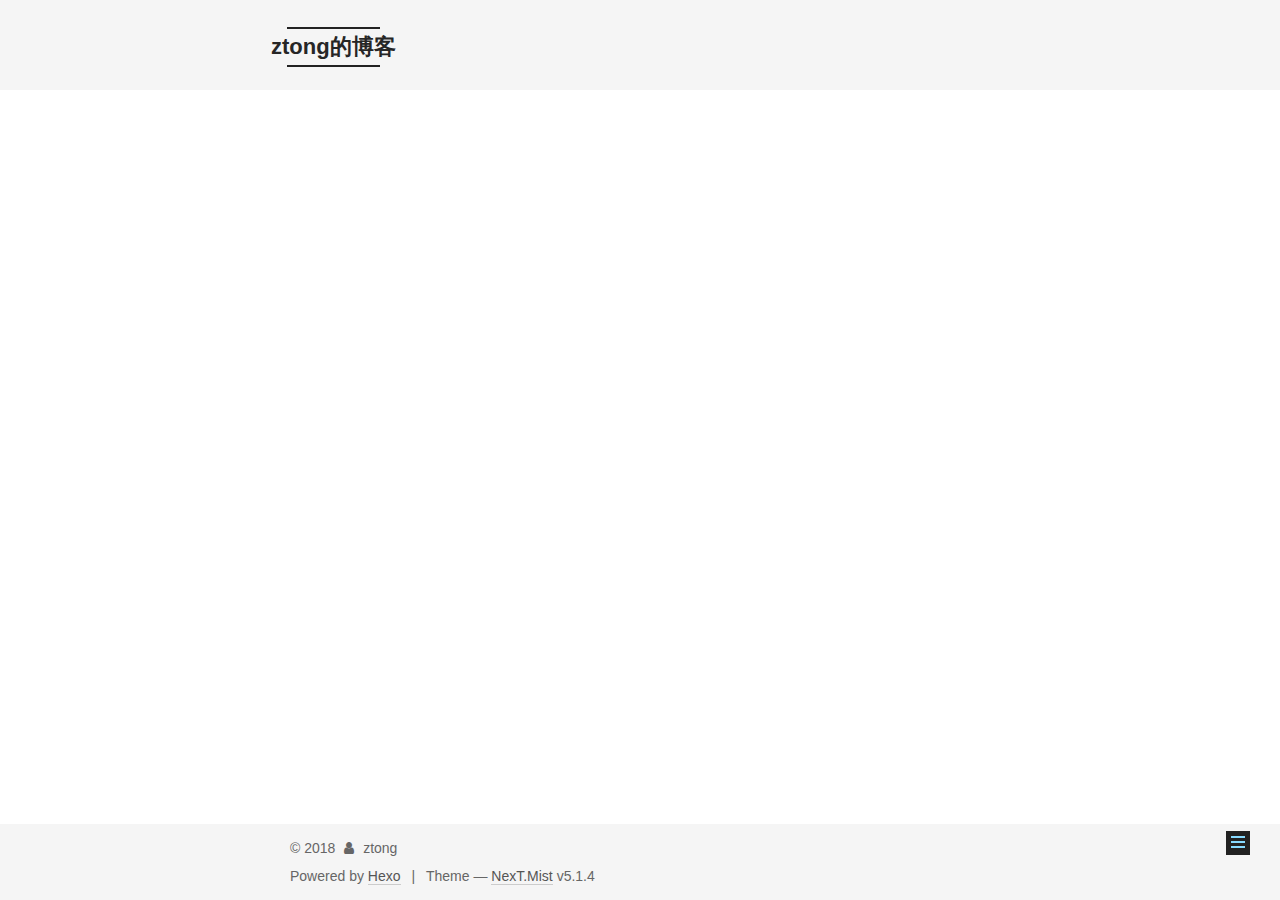
<file: 2018/12/04/CSS 的一些小技巧/index.html>
<!DOCTYPE html>



  


<html class="theme-next mist use-motion" lang="">
<head><meta name="generator" content="Hexo 3.8.0">
  <meta charset="UTF-8">
<meta http-equiv="X-UA-Compatible" content="IE=edge">
<meta name="viewport" content="width=device-width, initial-scale=1, maximum-scale=1">
<meta name="theme-color" content="#222">









<meta http-equiv="Cache-Control" content="no-transform">
<meta http-equiv="Cache-Control" content="no-siteapp">
















  
  
  <link href="/lib/fancybox/source/jquery.fancybox.css?v=2.1.5" rel="stylesheet" type="text/css">







<link href="/lib/font-awesome/css/font-awesome.min.css?v=4.6.2" rel="stylesheet" type="text/css">

<link href="/css/main.css?v=5.1.4" rel="stylesheet" type="text/css">


  <link rel="apple-touch-icon" sizes="180x180" href="/images/apple-touch-icon-next.png?v=5.1.4">


  <link rel="icon" type="image/png" sizes="32x32" href="/images/favicon-32x32-next.png?v=5.1.4">


  <link rel="icon" type="image/png" sizes="16x16" href="/images/favicon-16x16-next.png?v=5.1.4">


  <link rel="mask-icon" href="/images/logo.svg?v=5.1.4" color="#222">





  <meta name="keywords" content="Hexo, NexT">










<meta name="description" content="CSS 的一些小技巧">
<meta property="og:type" content="article">
<meta property="og:title" content="CSS 的一些小技巧">
<meta property="og:url" content="http://yoursite.com/2018/12/04/CSS 的一些小技巧/index.html">
<meta property="og:site_name" content="ztong的博客">
<meta property="og:description" content="CSS 的一些小技巧">
<meta property="og:locale" content="default">
<meta property="og:updated_time" content="2018-12-13T06:46:04.682Z">
<meta name="twitter:card" content="summary">
<meta name="twitter:title" content="CSS 的一些小技巧">
<meta name="twitter:description" content="CSS 的一些小技巧">



<script type="text/javascript" id="hexo.configurations">
  var NexT = window.NexT || {};
  var CONFIG = {
    root: '/',
    scheme: 'Mist',
    version: '5.1.4',
    sidebar: {"position":"left","display":"post","offset":12,"b2t":false,"scrollpercent":false,"onmobile":false},
    fancybox: true,
    tabs: true,
    motion: {"enable":true,"async":false,"transition":{"post_block":"fadeIn","post_header":"slideDownIn","post_body":"slideDownIn","coll_header":"slideLeftIn","sidebar":"slideUpIn"}},
    duoshuo: {
      userId: '0',
      author: 'Author'
    },
    algolia: {
      applicationID: '',
      apiKey: '',
      indexName: '',
      hits: {"per_page":10},
      labels: {"input_placeholder":"Search for Posts","hits_empty":"We didn't find any results for the search: ${query}","hits_stats":"${hits} results found in ${time} ms"}
    }
  };
</script>



  <link rel="canonical" href="http://yoursite.com/2018/12/04/CSS 的一些小技巧/">





  <title>CSS 的一些小技巧 | ztong的博客</title>
  








</head>

<body itemscope="" itemtype="http://schema.org/WebPage" lang="default">

  
  
    
  

  <div class="container sidebar-position-left page-post-detail">
    <div class="headband"></div>

    <header id="header" class="header" itemscope="" itemtype="http://schema.org/WPHeader">
      <div class="header-inner"><div class="site-brand-wrapper">
  <div class="site-meta ">
    

    <div class="custom-logo-site-title">
      <a href="/" class="brand" rel="start">
        <span class="logo-line-before"><i></i></span>
        <span class="site-title">ztong的博客</span>
        <span class="logo-line-after"><i></i></span>
      </a>
    </div>
      
        <p class="site-subtitle">持续更新中...</p>
      
  </div>

  <div class="site-nav-toggle">
    <button>
      <span class="btn-bar"></span>
      <span class="btn-bar"></span>
      <span class="btn-bar"></span>
    </button>
  </div>
</div>

<nav class="site-nav">
  

  
    <ul id="menu" class="menu">
      
        
        <li class="menu-item menu-item-home">
          <a href="/" rel="section">
            
              <i class="menu-item-icon fa fa-fw fa-home"></i> <br>
            
            Home
          </a>
        </li>
      
        
        <li class="menu-item menu-item-archives">
          <a href="/archives/" rel="section">
            
              <i class="menu-item-icon fa fa-fw fa-archive"></i> <br>
            
            Archives
          </a>
        </li>
      

      
    </ul>
  

  
</nav>



 </div>
    </header>

    <main id="main" class="main">
      <div class="main-inner">
        <div class="content-wrap">
          <div id="content" class="content">
            

  <div id="posts" class="posts-expand">
    

  

  
  
  

  <article class="post post-type-normal" itemscope="" itemtype="http://schema.org/Article">
  
  
  
  <div class="post-block">
    <link itemprop="mainEntityOfPage" href="http://yoursite.com/2018/12/04/CSS 的一些小技巧/">

    <span hidden itemprop="author" itemscope="" itemtype="http://schema.org/Person">
      <meta itemprop="name" content="ztong">
      <meta itemprop="description" content="">
      <meta itemprop="image" content="/images/avatar.gif">
    </span>

    <span hidden itemprop="publisher" itemscope="" itemtype="http://schema.org/Organization">
      <meta itemprop="name" content="ztong的博客">
    </span>

    
      <header class="post-header">

        
        
          <h1 class="post-title" itemprop="name headline">CSS 的一些小技巧</h1>
        

        <div class="post-meta">
          <span class="post-time">
            
              <span class="post-meta-item-icon">
                <i class="fa fa-calendar-o"></i>
              </span>
              
                <span class="post-meta-item-text">Posted on</span>
              
              <time title="Post created" itemprop="dateCreated datePublished" datetime="2018-12-04T18:00:06+08:00">
                2018-12-04
              </time>
            

            

            
          </span>

          

          
            
          

          
          

          

          

          

        </div>
      </header>
    

    
    
    
    <div class="post-body" itemprop="articleBody">

      
      

      
        <h3 id="CSS-的一些小技巧"><a href="#CSS-的一些小技巧" class="headerlink" title="CSS 的一些小技巧"></a>CSS 的一些小技巧</h3>
      
    </div>
    
    
    

    

    

    

    <footer class="post-footer">
      

      
      
      

      
        <div class="post-nav">
          <div class="post-nav-next post-nav-item">
            
              <a href="/2018/12/04/hello-world/" rel="next" title="Hello World">
                <i class="fa fa-chevron-left"></i> Hello World
              </a>
            
          </div>

          <span class="post-nav-divider"></span>

          <div class="post-nav-prev post-nav-item">
            
              <a href="/2018/12/13/js的一些常见特效/" rel="prev" title="js的一些常见特效">
                js的一些常见特效 <i class="fa fa-chevron-right"></i>
              </a>
            
          </div>
        </div>
      

      
      
    </footer>
  </div>
  
  
  
  </article>



    <div class="post-spread">
      
    </div>
  </div>


          </div>
          


          

  



        </div>
        
          
  
  <div class="sidebar-toggle">
    <div class="sidebar-toggle-line-wrap">
      <span class="sidebar-toggle-line sidebar-toggle-line-first"></span>
      <span class="sidebar-toggle-line sidebar-toggle-line-middle"></span>
      <span class="sidebar-toggle-line sidebar-toggle-line-last"></span>
    </div>
  </div>

  <aside id="sidebar" class="sidebar">
    
    <div class="sidebar-inner">

      

      
        <ul class="sidebar-nav motion-element">
          <li class="sidebar-nav-toc sidebar-nav-active" data-target="post-toc-wrap">
            Table of Contents
          </li>
          <li class="sidebar-nav-overview" data-target="site-overview-wrap">
            Overview
          </li>
        </ul>
      

      <section class="site-overview-wrap sidebar-panel">
        <div class="site-overview">
          <div class="site-author motion-element" itemprop="author" itemscope="" itemtype="http://schema.org/Person">
            
              <p class="site-author-name" itemprop="name">ztong</p>
              <p class="site-description motion-element" itemprop="description">我的博客</p>
          </div>

          <nav class="site-state motion-element">

            
              <div class="site-state-item site-state-posts">
              
                <a href="/archives/">
              
                  <span class="site-state-item-count">4</span>
                  <span class="site-state-item-name">posts</span>
                </a>
              </div>
            

            

            

          </nav>

          

          

          
          

          
          

          

        </div>
      </section>

      
      <!--noindex-->
        <section class="post-toc-wrap motion-element sidebar-panel sidebar-panel-active">
          <div class="post-toc">

            
              
            

            
              <div class="post-toc-content"><ol class="nav"><li class="nav-item nav-level-3"><a class="nav-link" href="#CSS-的一些小技巧"><span class="nav-number">1.</span> <span class="nav-text">CSS 的一些小技巧</span></a></li></ol></div>
            

          </div>
        </section>
      <!--/noindex-->
      

      

    </div>
  </aside>


        
      </div>
    </main>

    <footer id="footer" class="footer">
      <div class="footer-inner">
        <div class="copyright">&copy; <span itemprop="copyrightYear">2018</span>
  <span class="with-love">
    <i class="fa fa-user"></i>
  </span>
  <span class="author" itemprop="copyrightHolder">ztong</span>

  
</div>


  <div class="powered-by">Powered by <a class="theme-link" target="_blank" href="https://hexo.io">Hexo</a></div>



  <span class="post-meta-divider">|</span>



  <div class="theme-info">Theme &mdash; <a class="theme-link" target="_blank" href="https://github.com/iissnan/hexo-theme-next">NexT.Mist</a> v5.1.4</div>




        







        
      </div>
    </footer>

    
      <div class="back-to-top">
        <i class="fa fa-arrow-up"></i>
        
      </div>
    

    

  </div>

  

<script type="text/javascript">
  if (Object.prototype.toString.call(window.Promise) !== '[object Function]') {
    window.Promise = null;
  }
</script>









  












  
  
    <script type="text/javascript" src="/lib/jquery/index.js?v=2.1.3"></script>
  

  
  
    <script type="text/javascript" src="/lib/fastclick/lib/fastclick.min.js?v=1.0.6"></script>
  

  
  
    <script type="text/javascript" src="/lib/jquery_lazyload/jquery.lazyload.js?v=1.9.7"></script>
  

  
  
    <script type="text/javascript" src="/lib/velocity/velocity.min.js?v=1.2.1"></script>
  

  
  
    <script type="text/javascript" src="/lib/velocity/velocity.ui.min.js?v=1.2.1"></script>
  

  
  
    <script type="text/javascript" src="/lib/fancybox/source/jquery.fancybox.pack.js?v=2.1.5"></script>
  


  


  <script type="text/javascript" src="/js/src/utils.js?v=5.1.4"></script>

  <script type="text/javascript" src="/js/src/motion.js?v=5.1.4"></script>



  
  

  
  <script type="text/javascript" src="/js/src/scrollspy.js?v=5.1.4"></script>
<script type="text/javascript" src="/js/src/post-details.js?v=5.1.4"></script>



  


  <script type="text/javascript" src="/js/src/bootstrap.js?v=5.1.4"></script>



  


  




	





  





  












  





  

  

  

  
  

  

  

  

</body>
</html>
</file>
<file: css/main.css>
/* normalize.css v3.0.2 | MIT License | git.io/normalize */
html {
  font-family: sans-serif; /* 1 */
  -ms-text-size-adjust: 100%; /* 2 */
  -webkit-text-size-adjust: 100%; /* 2 */
}
body {
  margin: 0;
}
article,
aside,
details,
figcaption,
figure,
footer,
header,
hgroup,
main,
menu,
nav,
section,
summary {
  display: block;
}
audio,
canvas,
progress,
video {
  display: inline-block; /* 1 */
  vertical-align: baseline; /* 2 */
}
audio:not([controls]) {
  display: none;
  height: 0;
}
[hidden],
template {
  display: none;
}
a {
  background-color: transparent;
}
a:active,
a:hover {
  outline: 0;
}
abbr[title] {
  border-bottom: 1px dotted;
}
b,
strong {
  font-weight: bold;
}
dfn {
  font-style: italic;
}
h1 {
  font-size: 2em;
  margin: 0.67em 0;
}
mark {
  background: #ff0;
  color: #000;
}
small {
  font-size: 80%;
}
sub,
sup {
  font-size: 75%;
  line-height: 0;
  position: relative;
  vertical-align: baseline;
}
sup {
  top: -0.5em;
}
sub {
  bottom: -0.25em;
}
img {
  border: 0;
}
svg:not(:root) {
  overflow: hidden;
}
figure {
  margin: 1em 40px;
}
hr {
  -moz-box-sizing: content-box;
  box-sizing: content-box;
  height: 0;
}
pre {
  overflow: auto;
}
code,
kbd,
pre,
samp {
  font-family: monospace, monospace;
  font-size: 1em;
}
button,
input,
optgroup,
select,
textarea {
  color: inherit; /* 1 */
  font: inherit; /* 2 */
  margin: 0; /* 3 */
}
button {
  overflow: visible;
}
button,
select {
  text-transform: none;
}
button,
html input[type="button"],
input[type="reset"],
input[type="submit"] {
  -webkit-appearance: button; /* 2 */
  cursor: pointer; /* 3 */
}
button[disabled],
html input[disabled] {
  cursor: default;
}
button::-moz-focus-inner,
input::-moz-focus-inner {
  border: 0;
  padding: 0;
}
input {
  line-height: normal;
}
input[type="checkbox"],
input[type="radio"] {
  box-sizing: border-box; /* 1 */
  padding: 0; /* 2 */
}
input[type="number"]::-webkit-inner-spin-button,
input[type="number"]::-webkit-outer-spin-button {
  height: auto;
}
input[type="search"] {
  -webkit-appearance: textfield; /* 1 */
  -moz-box-sizing: content-box;
  -webkit-box-sizing: content-box; /* 2 */
  box-sizing: content-box;
}
input[type="search"]::-webkit-search-cancel-button,
input[type="search"]::-webkit-search-decoration {
  -webkit-appearance: none;
}
fieldset {
  border: 1px solid #c0c0c0;
  margin: 0 2px;
  padding: 0.35em 0.625em 0.75em;
}
legend {
  border: 0; /* 1 */
  padding: 0; /* 2 */
}
textarea {
  overflow: auto;
}
optgroup {
  font-weight: bold;
}
table {
  border-collapse: collapse;
  border-spacing: 0;
}
td,
th {
  padding: 0;
}
::selection {
  background: #262a30;
  color: #fff;
}
body {
  position: relative;
  font-family: 'Lato', "PingFang SC", "Microsoft YaHei", sans-serif;
  font-size: 14px;
  line-height: 2;
  color: #555;
  background: #fff;
}
@media (max-width: 767px) {
  body {
    padding-right: 0 !important;
  }
}
@media (min-width: 768px) and (max-width: 991px) {
  body {
    padding-right: 0 !important;
  }
}
@media (min-width: 1600px) {
  body {
    font-size: 16px;
  }
}
h1,
h2,
h3,
h4,
h5,
h6 {
  margin: 0;
  padding: 0;
  font-weight: bold;
  line-height: 1.5;
  font-family: 'Lato', "PingFang SC", "Microsoft YaHei", sans-serif;
}
h2,
h3,
h4,
h5,
h6 {
  margin: 20px 0 15px;
}
h1 {
  font-size: 24px;
}
@media (max-width: 767px) {
  h1 {
    font-size: 20px;
  }
}
h2 {
  font-size: 22px;
}
@media (max-width: 767px) {
  h2 {
    font-size: 18px;
  }
}
h3 {
  font-size: 20px;
}
@media (max-width: 767px) {
  h3 {
    font-size: 16px;
  }
}
h4 {
  font-size: 18px;
}
@media (max-width: 767px) {
  h4 {
    font-size: 14px;
  }
}
h5 {
  font-size: 16px;
}
@media (max-width: 767px) {
  h5 {
    font-size: 12px;
  }
}
h6 {
  font-size: 14px;
}
@media (max-width: 767px) {
  h6 {
    font-size: 10px;
  }
}
p {
  margin: 0 0 20px 0;
}
a {
  color: #555;
  text-decoration: none;
  outline: none;
  border-bottom: 1px solid #999;
  word-wrap: break-word;
}
a:hover {
  color: #222;
  border-bottom-color: #222;
}
blockquote {
  margin: 0;
  padding: 0;
}
img {
  display: block;
  margin: auto;
  max-width: 100%;
  height: auto;
}
hr {
  margin: 40px 0;
  height: 3px;
  border: none;
  background-color: #ddd;
  background-image: repeating-linear-gradient(-45deg, #fff, #fff 4px, transparent 4px, transparent 8px);
}
blockquote {
  padding: 0 15px;
  color: #666;
  border-left: 4px solid #ddd;
}
blockquote cite::before {
  content: "-";
  padding: 0 5px;
}
dt {
  font-weight: 700;
}
dd {
  margin: 0;
  padding: 0;
}
kbd {
  border: 1px solid #ccc;
  border-radius: 0.2em;
  box-shadow: 0.1em 0.1em 0.2em rgba(0,0,0,0.1);
  background-color: #f9f9f9;
  font-family: inherit;
  background-image: -webkit-linear-gradient(top, #eee, #fff, #eee);
  padding: 0.1em 0.3em;
  white-space: nowrap;
}
.text-left {
  text-align: left;
}
.text-center {
  text-align: center;
}
.text-right {
  text-align: right;
}
.text-justify {
  text-align: justify;
}
.text-nowrap {
  white-space: nowrap;
}
.text-lowercase {
  text-transform: lowercase;
}
.text-uppercase {
  text-transform: uppercase;
}
.text-capitalize {
  text-transform: capitalize;
}
.center-block {
  display: block;
  margin-left: auto;
  margin-right: auto;
}
.clearfix:before,
.clearfix:after {
  content: " ";
  display: table;
}
.clearfix:after {
  clear: both;
}
.pullquote {
  width: 45%;
}
.pullquote.left {
  float: left;
  margin-left: 5px;
  margin-right: 10px;
}
.pullquote.right {
  float: right;
  margin-left: 10px;
  margin-right: 5px;
}
.affix.affix.affix {
  position: fixed;
}
.translation {
  margin-top: -20px;
  font-size: 14px;
  color: #999;
}
.scrollbar-measure {
  width: 100px;
  height: 100px;
  overflow: scroll;
  position: absolute;
  top: -9999px;
}
.use-motion .motion-element {
  opacity: 0;
}
table {
  margin: 20px 0;
  width: 100%;
  border-collapse: collapse;
  border-spacing: 0;
  border: 1px solid #ddd;
  font-size: 14px;
  table-layout: fixed;
  word-wrap: break-all;
}
table>tbody>tr:nth-of-type(odd) {
  background-color: #f9f9f9;
}
table>tbody>tr:hover {
  background-color: #f5f5f5;
}
caption,
th,
td {
  padding: 8px;
  text-align: left;
  vertical-align: middle;
  font-weight: normal;
}
th,
td {
  border-bottom: 3px solid #ddd;
  border-right: 1px solid #eee;
}
th {
  padding-bottom: 10px;
  font-weight: 700;
}
td {
  border-bottom-width: 1px;
}
html,
body {
  height: 100%;
}
.container {
  position: relative;
  min-height: 100%;
}
.header-inner {
  margin: 0 auto;
  padding: 100px 0 70px;
  width: 700px;
}
@media (min-width: 1600px) {
  .container .header-inner {
    width: 900px;
  }
}
.main {
  padding-bottom: 150px;
}
.main-inner {
  margin: 0 auto;
  width: 700px;
}
@media (min-width: 1600px) {
  .container .main-inner {
    width: 900px;
  }
}
.footer {
  position: absolute;
  left: 0;
  bottom: 0;
  width: 100%;
  min-height: 50px;
}
.footer-inner {
  box-sizing: border-box;
  margin: 20px auto;
  width: 700px;
}
@media (min-width: 1600px) {
  .container .footer-inner {
    width: 900px;
  }
}
pre,
.highlight {
  overflow: auto;
  margin: 20px 0;
  padding: 0;
  font-size: 13px;
  color: #4d4d4c;
  background: #f7f7f7;
  line-height: 1.6;
}
pre,
code {
  font-family: consolas, Menlo, "PingFang SC", "Microsoft YaHei", monospace;
}
code {
  padding: 2px 4px;
  word-wrap: break-word;
  color: #555;
  background: #eee;
  border-radius: 3px;
  font-size: 13px;
}
pre {
  padding: 10px;
}
pre code {
  padding: 0;
  color: #4d4d4c;
  background: none;
  text-shadow: none;
}
.highlight {
  border-radius: 1px;
}
.highlight pre {
  border: none;
  margin: 0;
  padding: 10px 0;
}
.highlight table {
  margin: 0;
  width: auto;
  border: none;
}
.highlight td {
  border: none;
  padding: 0;
}
.highlight figcaption {
  font-size: 1em;
  color: #4d4d4c;
  line-height: 1em;
  margin-bottom: 1em;
}
.highlight figcaption:before,
.highlight figcaption:after {
  content: " ";
  display: table;
}
.highlight figcaption:after {
  clear: both;
}
.highlight figcaption a {
  float: right;
  color: #4d4d4c;
}
.highlight figcaption a:hover {
  border-bottom-color: #4d4d4c;
}
.highlight .gutter pre {
  padding-left: 10px;
  padding-right: 10px;
  color: #869194;
  text-align: right;
  background-color: #eff2f3;
}
.highlight .code pre {
  width: 100%;
  padding-left: 10px;
  padding-right: 10px;
  background-color: #f7f7f7;
}
.highlight .line {
  height: 20px;
}
.gutter {
  -webkit-user-select: none;
  -moz-user-select: none;
  -ms-user-select: none;
  user-select: none;
}
.gist table {
  width: auto;
}
.gist table td {
  border: none;
}
pre .deletion {
  background: #fdd;
}
pre .addition {
  background: #dfd;
}
pre .meta {
  color: #8959a8;
}
pre .comment {
  color: #8e908c;
}
pre .variable,
pre .attribute,
pre .tag,
pre .regexp,
pre .ruby .constant,
pre .xml .tag .title,
pre .xml .pi,
pre .xml .doctype,
pre .html .doctype,
pre .css .id,
pre .css .class,
pre .css .pseudo {
  color: #c82829;
}
pre .number,
pre .preprocessor,
pre .built_in,
pre .literal,
pre .params,
pre .constant,
pre .command {
  color: #f5871f;
}
pre .ruby .class .title,
pre .css .rules .attribute,
pre .string,
pre .value,
pre .inheritance,
pre .header,
pre .ruby .symbol,
pre .xml .cdata,
pre .special,
pre .number,
pre .formula {
  color: #718c00;
}
pre .title,
pre .css .hexcolor {
  color: #3e999f;
}
pre .function,
pre .python .decorator,
pre .python .title,
pre .ruby .function .title,
pre .ruby .title .keyword,
pre .perl .sub,
pre .javascript .title,
pre .coffeescript .title {
  color: #4271ae;
}
pre .keyword,
pre .javascript .function {
  color: #8959a8;
}
.full-image.full-image.full-image.full-image {
  border: none;
  max-width: 100%;
  width: auto;
  margin: 20px auto 25px;
}
@media (min-width: 992px) {
  .full-image.full-image.full-image.full-image {
    max-width: none;
    width: 110%;
    margin: 25px -5%;
  }
}
.blockquote-center,
.page-home .post-type-quote blockquote,
.page-post-detail .post-type-quote blockquote {
  position: relative;
  margin: 40px 0;
  padding: 0;
  border-left: none;
  text-align: center;
}
.blockquote-center::before,
.page-home .post-type-quote blockquote::before,
.page-post-detail .post-type-quote blockquote::before,
.blockquote-center::after,
.page-home .post-type-quote blockquote::after,
.page-post-detail .post-type-quote blockquote::after {
  position: absolute;
  content: ' ';
  display: block;
  width: 100%;
  height: 24px;
  opacity: 0.2;
  background-repeat: no-repeat;
  background-position: 0 -6px;
  background-size: 22px 22px;
}
.blockquote-center::before,
.page-home .post-type-quote blockquote::before,
.page-post-detail .post-type-quote blockquote::before {
  top: -20px;
  background-image: url("../images/quote-l.svg");
  border-top: 1px solid #ccc;
}
.blockquote-center::after,
.page-home .post-type-quote blockquote::after,
.page-post-detail .post-type-quote blockquote::after {
  bottom: -20px;
  background-image: url("../images/quote-r.svg");
  border-bottom: 1px solid #ccc;
  background-position: 100% 8px;
}
.blockquote-center p,
.page-home .post-type-quote blockquote p,
.page-post-detail .post-type-quote blockquote p,
.blockquote-center div,
.page-home .post-type-quote blockquote div,
.page-post-detail .post-type-quote blockquote div {
  text-align: center;
}
.post .post-body .group-picture img {
  box-sizing: border-box;
  padding: 0 3px;
  border: none;
}
.post .group-picture-row {
  overflow: hidden;
  margin-top: 6px;
}
.post .group-picture-row:first-child {
  margin-top: 0;
}
.post .group-picture-column {
  float: left;
}
.page-post-detail .post-body .group-picture-column {
  float: none;
  margin-top: 10px;
  width: auto !important;
}
.page-post-detail .post-body .group-picture-column img {
  margin: 0 auto;
}
.page-archive .group-picture-container {
  overflow: hidden;
}
.page-archive .group-picture-row {
  float: left;
}
.page-archive .group-picture-row:first-child {
  margin-top: 6px;
}
.page-archive .group-picture-column {
  max-width: 150px;
  max-height: 150px;
}
.post-body .note {
  position: relative;
  padding: 15px;
  margin-bottom: 20px;
  border: 1px solid #eee;
  border-left-width: 5px;
  border-radius: 3px;
}
.post-body .note h2,
.post-body .note h3,
.post-body .note h4,
.post-body .note h5,
.post-body .note h6 {
  margin-top: 0;
  margin-bottom: 0;
  border-bottom: initial;
  padding-top: 0 !important;
}
.post-body .note p:first-child,
.post-body .note ul:first-child,
.post-body .note ol:first-child,
.post-body .note table:first-child,
.post-body .note pre:first-child,
.post-body .note blockquote:first-child {
  margin-top: 0;
}
.post-body .note p:last-child,
.post-body .note ul:last-child,
.post-body .note ol:last-child,
.post-body .note table:last-child,
.post-body .note pre:last-child,
.post-body .note blockquote:last-child {
  margin-bottom: 0;
}
.post-body .note.default {
  border-left-color: #777;
}
.post-body .note.default h2,
.post-body .note.default h3,
.post-body .note.default h4,
.post-body .note.default h5,
.post-body .note.default h6 {
  color: #777;
}
.post-body .note.primary {
  border-left-color: #6f42c1;
}
.post-body .note.primary h2,
.post-body .note.primary h3,
.post-body .note.primary h4,
.post-body .note.primary h5,
.post-body .note.primary h6 {
  color: #6f42c1;
}
.post-body .note.info {
  border-left-color: #428bca;
}
.post-body .note.info h2,
.post-body .note.info h3,
.post-body .note.info h4,
.post-body .note.info h5,
.post-body .note.info h6 {
  color: #428bca;
}
.post-body .note.success {
  border-left-color: #5cb85c;
}
.post-body .note.success h2,
.post-body .note.success h3,
.post-body .note.success h4,
.post-body .note.success h5,
.post-body .note.success h6 {
  color: #5cb85c;
}
.post-body .note.warning {
  border-left-color: #f0ad4e;
}
.post-body .note.warning h2,
.post-body .note.warning h3,
.post-body .note.warning h4,
.post-body .note.warning h5,
.post-body .note.warning h6 {
  color: #f0ad4e;
}
.post-body .note.danger {
  border-left-color: #d9534f;
}
.post-body .note.danger h2,
.post-body .note.danger h3,
.post-body .note.danger h4,
.post-body .note.danger h5,
.post-body .note.danger h6 {
  color: #d9534f;
}
.post-body .label {
  display: inline;
  padding: 0 2px;
  white-space: nowrap;
}
.post-body .label.default {
  background-color: #f0f0f0;
}
.post-body .label.primary {
  background-color: #efe6f7;
}
.post-body .label.info {
  background-color: #e5f2f8;
}
.post-body .label.success {
  background-color: #e7f4e9;
}
.post-body .label.warning {
  background-color: #fcf6e1;
}
.post-body .label.danger {
  background-color: #fae8eb;
}
.post-body .tabs {
  position: relative;
  display: block;
  margin-bottom: 20px;
  padding-top: 10px;
}
.post-body .tabs ul.nav-tabs {
  margin: 0;
  padding: 0;
  display: flex;
  margin-bottom: -1px;
}
@media (max-width: 413px) {
  .post-body .tabs ul.nav-tabs {
    display: block;
    margin-bottom: 5px;
  }
}
.post-body .tabs ul.nav-tabs li.tab {
  list-style-type: none !important;
  margin: 0 0.25em 0 0;
  border-top: 3px solid transparent;
  border-left: 1px solid transparent;
  border-right: 1px solid transparent;
}
@media (max-width: 413px) {
  .post-body .tabs ul.nav-tabs li.tab {
    margin: initial;
    border-top: 1px solid transparent;
    border-left: 3px solid transparent;
    border-right: 1px solid transparent;
    border-bottom: 1px solid transparent;
  }
}
.post-body .tabs ul.nav-tabs li.tab a {
  outline: 0;
  border-bottom: initial;
  display: block;
  line-height: 1.8em;
  padding: 0.25em 0.75em;
  transition-duration: 0.2s;
  transition-timing-function: ease-out;
  transition-delay: 0s;
}
.post-body .tabs ul.nav-tabs li.tab a i {
  width: 1.285714285714286em;
}
.post-body .tabs ul.nav-tabs li.tab.active {
  border-top: 3px solid #fc6423;
  border-left: 1px solid #ddd;
  border-right: 1px solid #ddd;
  background-color: #fff;
}
@media (max-width: 413px) {
  .post-body .tabs ul.nav-tabs li.tab.active {
    border-top: 1px solid #ddd;
    border-left: 3px solid #fc6423;
    border-right: 1px solid #ddd;
    border-bottom: 1px solid #ddd;
  }
}
.post-body .tabs ul.nav-tabs li.tab.active a {
  cursor: default;
  color: #555;
}
.post-body .tabs .tab-content {
  background-color: #fff;
}
.post-body .tabs .tab-content .tab-pane {
  border: 1px solid #ddd;
  padding: 20px 20px 0 20px;
}
.post-body .tabs .tab-content .tab-pane:not(.active) {
  display: none !important;
}
.post-body .tabs .tab-content .tab-pane.active {
  display: block !important;
}
.btn {
  display: inline-block;
  padding: 0 20px;
  font-size: 14px;
  color: #555;
  background: transparent;
  border: 2px solid #222;
  text-decoration: none;
  border-radius: 0;
  transition-property: background-color;
  transition-duration: 0.2s;
  transition-timing-function: ease-in-out;
  transition-delay: 0s;
  line-height: 2;
}
.btn:hover {
  border-color: #222;
  color: #222;
  background: #fff;
}
.btn +.btn {
  margin: 0 0 8px 8px;
}
.btn .fa-fw {
  width: 1.285714285714286em;
  text-align: left;
}
.btn-bar {
  display: block;
  width: 22px;
  height: 2px;
  background: #555;
  border-radius: 1px;
}
.btn-bar+.btn-bar {
  margin-top: 4px;
}
.pagination {
  margin: 120px 0 40px;
  text-align: center;
  border-top: 1px solid #eee;
}
.page-number-basic,
.pagination .prev,
.pagination .next,
.pagination .page-number,
.pagination .space {
  display: inline-block;
  position: relative;
  top: -1px;
  margin: 0 10px;
  padding: 0 11px;
}
@media (max-width: 767px) {
  .page-number-basic,
  .pagination .prev,
  .pagination .next,
  .pagination .page-number,
  .pagination .space {
    margin: 0 5px;
  }
}
.pagination .prev,
.pagination .next,
.pagination .page-number {
  border-bottom: 0;
  border-top: 1px solid #eee;
  transition-property: border-color;
  transition-duration: 0.2s;
  transition-timing-function: ease-in-out;
  transition-delay: 0s;
}
.pagination .prev:hover,
.pagination .next:hover,
.pagination .page-number:hover {
  border-top-color: #222;
}
.pagination .space {
  padding: 0;
  margin: 0;
}
.pagination .prev {
  margin-left: 0;
}
.pagination .next {
  margin-right: 0;
}
.pagination .page-number.current {
  color: #fff;
  background: #ccc;
  border-top-color: #ccc;
}
@media (max-width: 767px) {
  .pagination {
    border-top: none;
  }
  .pagination .prev,
  .pagination .next,
  .pagination .page-number {
    margin-bottom: 10px;
    border-top: 0;
    border-bottom: 1px solid #eee;
    padding: 0 10px;
  }
  .pagination .prev:hover,
  .pagination .next:hover,
  .pagination .page-number:hover {
    border-bottom-color: #222;
  }
}
.comments {
  margin: 60px 20px 0;
}
.tag-cloud {
  text-align: center;
}
.tag-cloud a {
  display: inline-block;
  margin: 10px;
}
.back-to-top {
  box-sizing: border-box;
  position: fixed;
  bottom: -100px;
  right: 30px;
  z-index: 1050;
  padding: 0 6px;
  width: 24px;
  background: #222;
  font-size: 12px;
  opacity: 1;
  color: #fff;
  cursor: pointer;
  text-align: center;
  -webkit-transform: translateZ(0);
  transition-property: bottom;
  transition-duration: 0.2s;
  transition-timing-function: ease-in-out;
  transition-delay: 0s;
}
@media (min-width: 768px) and (max-width: 991px) {
  .back-to-top {
    display: none !important;
  }
}
@media (max-width: 767px) {
  .back-to-top {
    display: none !important;
  }
}
.back-to-top.back-to-top-on {
  bottom: 19px;
}
.header {
  background: transparent;
}
.header-inner {
  position: relative;
}
.headband {
  height: 3px;
  background: #222;
}
.site-meta {
  margin: 0;
  text-align: left;
}
@media (max-width: 767px) {
  .site-meta {
    text-align: center;
  }
}
.brand {
  position: relative;
  display: inline-block;
  padding: 0 40px;
  color: #222;
  background: #222;
  border-bottom: none;
}
.brand:hover {
  color: #222;
}
.logo {
  display: inline-block;
  margin-right: 5px;
  line-height: 36px;
  vertical-align: top;
}
.site-title {
  display: inline-block;
  vertical-align: top;
  line-height: 36px;
  font-size: 20px;
  font-weight: normal;
  font-family: 'Lato', "PingFang SC", "Microsoft YaHei", sans-serif;
}
.site-subtitle {
  margin-top: 10px;
  font-size: 13px;
  color: #999;
}
.use-motion .brand {
  opacity: 0;
}
.use-motion .logo,
.use-motion .site-title,
.use-motion .site-subtitle {
  opacity: 0;
  position: relative;
  top: -10px;
}
.site-nav-toggle {
  display: none;
  position: absolute;
  top: 10px;
  left: 10px;
}
@media (max-width: 767px) {
  .site-nav-toggle {
    display: block;
  }
}
.site-nav-toggle button {
  margin-top: 2px;
  padding: 9px 10px;
  background: transparent;
  border: none;
}
@media (max-width: 767px) {
  .site-nav {
    display: none;
    margin: 0 -10px;
    padding: 0 10px;
    clear: both;
    border-top: 1px solid #ddd;
  }
}
@media (min-width: 768px) and (max-width: 991px) {
  .site-nav {
    display: block !important;
  }
}
@media (min-width: 992px) {
  .site-nav {
    display: block !important;
  }
}
.menu {
  margin-top: 20px;
  padding-left: 0;
  text-align: center;
}
.menu .menu-item {
  display: inline-block;
  margin: 0 10px;
  list-style: none;
}
@media screen and (max-width: 767px) {
  .menu .menu-item {
    margin-top: 10px;
  }
}
.menu .menu-item a {
  display: block;
  font-size: 13px;
  line-height: inherit;
  border-bottom: 1px solid transparent;
  transition-property: border-color;
  transition-duration: 0.2s;
  transition-timing-function: ease-in-out;
  transition-delay: 0s;
}
.menu .menu-item a:hover {
  border-bottom-color: #222;
}
.menu .menu-item .fa {
  margin-right: 5px;
}
.use-motion .menu-item {
  opacity: 0;
}
.post-body {
  font-family: 'Lato', "PingFang SC", "Microsoft YaHei", sans-serif;
}
@media (max-width: 767px) {
  .post-body {
    word-break: break-word;
  }
}
.post-body .fancybox img {
  display: block !important;
  margin: 0 auto;
  cursor: pointer;
  cursor: zoom-in;
  cursor: -webkit-zoom-in;
}
.post-body .image-caption,
.post-body .figure .caption {
  margin: -20px auto 15px;
  text-align: center;
  font-size: 14px;
  color: #999;
  font-weight: bold;
  line-height: 1;
}
.post-sticky-flag {
  display: inline-block;
  font-size: 16px;
  -ms-transform: rotate(30deg);
  -webkit-transform: rotate(30deg);
  -moz-transform: rotate(30deg);
  -ms-transform: rotate(30deg);
  -o-transform: rotate(30deg);
  transform: rotate(30deg);
}
.use-motion .post-block,
.use-motion .pagination,
.use-motion .comments {
  opacity: 0;
}
.use-motion .post-header {
  opacity: 0;
}
.use-motion .post-body {
  opacity: 0;
}
.use-motion .collection-title {
  opacity: 0;
}
.posts-expand {
  padding-top: 40px;
}
@media (max-width: 767px) {
  .posts-expand {
    margin: 0 20px;
  }
  .post-body pre .gutter pre {
    padding-right: 10px;
  }
  .post-body .highlight {
    margin-left: 0px;
    margin-right: 0px;
    padding: 0;
  }
  .post-body .highlight .gutter pre {
    padding-right: 10px;
  }
}
@media (min-width: 992px) {
  .posts-expand .post-body {
    text-align: justify;
  }
}
.posts-expand .post-body h2,
.posts-expand .post-body h3,
.posts-expand .post-body h4,
.posts-expand .post-body h5,
.posts-expand .post-body h6 {
  padding-top: 10px;
}
.posts-expand .post-body h2 .header-anchor,
.posts-expand .post-body h3 .header-anchor,
.posts-expand .post-body h4 .header-anchor,
.posts-expand .post-body h5 .header-anchor,
.posts-expand .post-body h6 .header-anchor {
  float: right;
  margin-left: 10px;
  color: #ccc;
  border-bottom-style: none;
  visibility: hidden;
}
.posts-expand .post-body h2 .header-anchor:hover,
.posts-expand .post-body h3 .header-anchor:hover,
.posts-expand .post-body h4 .header-anchor:hover,
.posts-expand .post-body h5 .header-anchor:hover,
.posts-expand .post-body h6 .header-anchor:hover {
  color: inherit;
}
.posts-expand .post-body h2:hover .header-anchor,
.posts-expand .post-body h3:hover .header-anchor,
.posts-expand .post-body h4:hover .header-anchor,
.posts-expand .post-body h5:hover .header-anchor,
.posts-expand .post-body h6:hover .header-anchor {
  visibility: visible;
}
.posts-expand .post-body ul li {
  list-style: circle;
}
.posts-expand .post-body img {
  box-sizing: border-box;
  margin: auto;
  padding: 3px;
  border: 1px solid #ddd;
}
.posts-expand .post-body .fancybox img {
  margin: 0 auto 25px;
}
@media (max-width: 767px) {
  .posts-collapse {
    margin: 0 20px;
  }
  .posts-collapse .post-title,
  .posts-collapse .post-meta {
    display: block;
    width: auto;
    text-align: left;
  }
}
.posts-collapse {
  position: relative;
  z-index: 1010;
  margin-left: 0;
}
.posts-collapse::after {
  content: " ";
  position: absolute;
  top: 20px;
  left: 0;
  margin-left: -2px;
  width: 4px;
  height: 100%;
  background: #f5f5f5;
  z-index: -1;
}
@media (max-width: 767px) {
  .posts-collapse {
    margin: 0 20px;
  }
}
.posts-collapse .collection-title {
  position: relative;
  margin: 60px 0;
}
.posts-collapse .collection-title h1,
.posts-collapse .collection-title h2 {
  margin-left: 20px;
}
.posts-collapse .collection-title small {
  color: #bbb;
  margin-left: 5px;
}
.posts-collapse .collection-title::before {
  content: " ";
  position: absolute;
  left: 0;
  top: 50%;
  margin-left: -4px;
  margin-top: -4px;
  width: 8px;
  height: 8px;
  background: #bbb;
  border-radius: 50%;
}
.posts-collapse .post {
  margin: 30px 0;
}
.posts-collapse .post-header {
  position: relative;
  transition-duration: 0.2s;
  transition-timing-function: ease-in-out;
  transition-delay: 0s;
  transition-property: border;
  border-bottom: 1px dashed #ccc;
}
.posts-collapse .post-header::before {
  content: " ";
  position: absolute;
  left: 0;
  top: 12px;
  width: 6px;
  height: 6px;
  margin-left: -4px;
  background: #bbb;
  border-radius: 50%;
  border: 1px solid #fff;
  transition-duration: 0.2s;
  transition-timing-function: ease-in-out;
  transition-delay: 0s;
  transition-property: background;
}
.posts-collapse .post-header:hover {
  border-bottom-color: #666;
}
.posts-collapse .post-header:hover::before {
  background: #222;
}
.posts-collapse .post-meta {
  position: absolute;
  font-size: 12px;
  left: 20px;
  top: 5px;
}
.posts-collapse .post-comments-count {
  display: none;
}
.posts-collapse .post-title {
  margin-left: 60px;
  font-size: 16px;
  font-weight: normal;
  line-height: inherit;
}
.posts-collapse .post-title::after {
  margin-left: 3px;
  opacity: 0.6;
}
.posts-collapse .post-title a {
  color: #666;
  border-bottom: none;
}
.page-home .post-type-quote .post-header,
.page-post-detail .post-type-quote .post-header,
.page-home .post-type-quote .post-tags,
.page-post-detail .post-type-quote .post-tags {
  display: none;
}
.posts-expand .post-title {
  text-align: center;
  word-break: break-word;
  font-weight: 400;
}
.posts-expand .post-title-link {
  display: inline-block;
  position: relative;
  color: #555;
  border-bottom: none;
  line-height: 1.2;
  vertical-align: top;
}
.posts-expand .post-title-link::before {
  content: "";
  position: absolute;
  width: 100%;
  height: 2px;
  bottom: 0;
  left: 0;
  background-color: #000;
  visibility: hidden;
  -webkit-transform: scaleX(0);
  -moz-transform: scaleX(0);
  -ms-transform: scaleX(0);
  -o-transform: scaleX(0);
  transform: scaleX(0);
  transition-duration: 0.2s;
  transition-timing-function: ease-in-out;
  transition-delay: 0s;
}
.posts-expand .post-title-link:hover::before {
  visibility: visible;
  -webkit-transform: scaleX(1);
  -moz-transform: scaleX(1);
  -ms-transform: scaleX(1);
  -o-transform: scaleX(1);
  transform: scaleX(1);
}
.posts-expand .post-title-link .fa {
  font-size: 16px;
}
.posts-expand .post-meta {
  margin: 3px 0 60px 0;
  color: #999;
  font-family: 'Lato', "PingFang SC", "Microsoft YaHei", sans-serif;
  font-size: 12px;
  text-align: center;
}
.posts-expand .post-meta .post-category-list {
  display: inline-block;
  margin: 0;
  padding: 3px;
}
.posts-expand .post-meta .post-category-list-link {
  color: #999;
}
.posts-expand .post-meta .post-description {
  font-size: 14px;
  margin-top: 2px;
}
.post-meta-divider {
  margin: 0 0.5em;
}
.post-meta-item-icon {
  margin-right: 3px;
}
@media (min-width: 768px) and (max-width: 991px) {
  .post-meta-item-icon {
    display: inline-block;
  }
}
@media (max-width: 767px) {
  .post-meta-item-icon {
    display: inline-block;
  }
}
@media (min-width: 768px) and (max-width: 991px) {
  .post-meta-item-text {
    display: none;
  }
}
@media (max-width: 767px) {
  .post-meta-item-text {
    display: none;
  }
}
@media (max-width: 767px) {
  .posts-expand .post-comments-count {
    display: none;
  }
}
.post-button {
  margin-top: 40px;
}
.posts-expand .post-tags {
  margin-top: 40px;
  text-align: center;
}
.posts-expand .post-tags a {
  display: inline-block;
  margin-right: 10px;
  font-size: 13px;
}
.post-nav {
  display: table;
  margin-top: 15px;
  width: 100%;
  border-top: 1px solid #eee;
}
.post-nav-divider {
  display: table-cell;
  width: 10%;
}
.post-nav-item {
  display: table-cell;
  padding: 10px 0 0 0;
  width: 45%;
  vertical-align: top;
}
.post-nav-item a {
  position: relative;
  display: block;
  line-height: 25px;
  font-size: 14px;
  color: #555;
  border-bottom: none;
}
.post-nav-item a:hover {
  color: #222;
  border-bottom: none;
}
.post-nav-item a:active {
  top: 2px;
}
.post-nav-item .fa {
  position: absolute;
  top: 8px;
  left: 0;
  font-size: 12px;
}
.post-nav-next a {
  padding-left: 15px;
}
.post-nav-prev {
  text-align: right;
}
.post-nav-prev a {
  padding-right: 15px;
}
.post-nav-prev .fa {
  right: 0;
  left: auto;
}
.posts-expand .post-eof {
  display: block;
  margin: 80px auto 60px;
  width: 8%;
  height: 1px;
  background: #ccc;
  text-align: center;
}
.post:last-child .post-eof.post-eof.post-eof {
  display: none;
}
.post-gallery {
  display: table;
  table-layout: fixed;
  width: 100%;
  border-collapse: separate;
}
.post-gallery-row {
  display: table-row;
}
.post-gallery .post-gallery-img {
  display: table-cell;
  text-align: center;
  vertical-align: middle;
  border: none;
}
.post-gallery .post-gallery-img img {
  max-width: 100%;
  max-height: 100%;
  border: none;
}
.fancybox-close,
.fancybox-close:hover {
  border: none;
}
.rtl.post-body p,
.rtl.post-body a,
.rtl.post-body h1,
.rtl.post-body h2,
.rtl.post-body h3,
.rtl.post-body h4,
.rtl.post-body h5,
.rtl.post-body h6,
.rtl.post-body li,
.rtl.post-body ul,
.rtl.post-body ol {
  direction: rtl;
  font-family: UKIJ Ekran;
}
.rtl.post-title {
  font-family: UKIJ Ekran;
}
.sidebar {
  position: fixed;
  right: 0;
  top: 0;
  bottom: 0;
  width: 0;
  z-index: 1040;
  box-shadow: inset 0 2px 6px #000;
  background: #222;
  -webkit-transform: translateZ(0);
}
.sidebar a {
  color: #999;
  border-bottom-color: #555;
}
.sidebar a:hover {
  color: #eee;
}
@media (min-width: 768px) and (max-width: 991px) {
  .sidebar {
    display: none !important;
  }
}
@media (max-width: 767px) {
  .sidebar {
    display: none !important;
  }
}
.sidebar-inner {
  position: relative;
  padding: 20px 10px;
  color: #999;
  text-align: center;
}
.site-overview-wrap {
  overflow: hidden;
}
.site-overview {
  overflow-y: auto;
  overflow-x: hidden;
}
.sidebar-toggle {
  position: fixed;
  right: 30px;
  bottom: 45px;
  width: 14px;
  height: 14px;
  padding: 5px;
  background: #222;
  line-height: 0;
  z-index: 1050;
  cursor: pointer;
  -webkit-transform: translateZ(0);
}
@media (min-width: 768px) and (max-width: 991px) {
  .sidebar-toggle {
    display: none !important;
  }
}
@media (max-width: 767px) {
  .sidebar-toggle {
    display: none !important;
  }
}
.sidebar-toggle-line {
  position: relative;
  display: inline-block;
  vertical-align: top;
  height: 2px;
  width: 100%;
  background: #fff;
  margin-top: 3px;
}
.sidebar-toggle-line:first-child {
  margin-top: 0;
}
.site-author-image {
  display: block;
  margin: 0 auto;
  padding: 2px;
  max-width: 96px;
  height: auto;
  border: 2px solid #333;
}
.site-author-name {
  margin: 5px 0 0;
  text-align: center;
  color: #f5f5f5;
  font-weight: normal;
}
.site-description {
  margin-top: 5px;
  text-align: center;
  font-size: 14px;
  color: #999;
}
.site-state {
  overflow: hidden;
  line-height: 1.4;
  white-space: nowrap;
  text-align: center;
}
.site-state-item {
  display: inline-block;
  padding: 0 15px;
  border-left: 1px solid #333;
}
.site-state-item:first-child {
  border-left: none;
}
.site-state-item a {
  border-bottom: none;
}
.site-state-item-count {
  display: block;
  text-align: center;
  color: inherit;
  font-weight: 600;
  font-size: 18px;
}
.site-state-item-name {
  font-size: 13px;
  color: inherit;
}
.feed-link {
  margin-top: 20px;
}
.feed-link a {
  display: inline-block;
  padding: 0 15px;
  color: #fc6423;
  border: 1px solid #fc6423;
  border-radius: 4px;
}
.feed-link a i {
  color: #fc6423;
  font-size: 14px;
}
.feed-link a:hover {
  color: #fff;
  background: #fc6423;
}
.feed-link a:hover i {
  color: #fff;
}
.links-of-author {
  margin-top: 20px;
}
.links-of-author a {
  display: inline-block;
  vertical-align: middle;
  margin-right: 10px;
  margin-bottom: 10px;
  border-bottom-color: #555;
  font-size: 13px;
}
.links-of-author a:before {
  display: inline-block;
  vertical-align: middle;
  margin-right: 3px;
  content: " ";
  width: 4px;
  height: 4px;
  border-radius: 50%;
  background: #9e6220;
}
.links-of-blogroll {
  font-size: 13px;
}
.links-of-blogroll-title {
  margin-top: 20px;
  font-size: 14px;
  font-weight: 600;
}
.links-of-blogroll-list {
  margin: 0;
  padding: 0;
  list-style: none;
}
.links-of-blogroll-item {
  padding: 2px 10px;
}
.links-of-blogroll-item a {
  max-width: 280px;
  box-sizing: border-box;
  display: inline-block;
  overflow: hidden;
  white-space: nowrap;
  text-overflow: ellipsis;
}
.sidebar-nav {
  margin: 0 0 20px;
  padding-left: 0;
}
.sidebar-nav li {
  display: inline-block;
  cursor: pointer;
  border-bottom: 1px solid transparent;
  font-size: 14px;
  color: #555;
}
.sidebar-nav li:hover {
  color: #f5f5f5;
}
.page-post-detail .sidebar-nav-toc {
  padding: 0 5px;
}
.page-post-detail .sidebar-nav-overview {
  margin-left: 10px;
}
.sidebar-nav .sidebar-nav-active {
  color: #87daff;
  border-bottom-color: #87daff;
}
.sidebar-nav .sidebar-nav-active:hover {
  color: #87daff;
}
.sidebar-panel {
  display: none;
}
.sidebar-panel-active {
  display: block;
}
.post-toc-empty {
  font-size: 14px;
  color: #666;
}
.post-toc-wrap {
  overflow: hidden;
}
.post-toc {
  overflow: auto;
}
.post-toc ol {
  margin: 0;
  padding: 0 2px 5px 10px;
  text-align: left;
  list-style: none;
  font-size: 14px;
}
.post-toc ol > ol {
  padding-left: 0;
}
.post-toc ol a {
  transition-duration: 0.2s;
  transition-timing-function: ease-in-out;
  transition-delay: 0s;
  transition-property: all;
  color: #999;
  border-bottom-color: #555;
}
.post-toc ol a:hover {
  color: #ccc;
  border-bottom-color: #ccc;
}
.post-toc .nav-item {
  overflow: hidden;
  text-overflow: ellipsis;
  text-align: justify;
  white-space: nowrap;
  line-height: 1.8;
}
.post-toc .nav .nav-child {
  display: none;
}
.post-toc .nav .active > .nav-child {
  display: block;
}
.post-toc .nav .active-current > .nav-child {
  display: block;
}
.post-toc .nav .active-current > .nav-child > .nav-item {
  display: block;
}
.post-toc .nav .active > a {
  color: #87daff;
  border-bottom-color: #87daff;
}
.post-toc .nav .active-current > a {
  color: #87daff;
}
.post-toc .nav .active-current > a:hover {
  color: #87daff;
}
.footer {
  font-size: 14px;
  color: #999;
}
.footer img {
  border: none;
}
.footer-inner {
  text-align: center;
}
.with-love {
  display: inline-block;
  margin: 0 5px;
}
.powered-by,
.theme-info {
  display: inline-block;
}
.cc-license {
  margin-top: 10px;
  text-align: center;
}
.cc-license .cc-opacity {
  opacity: 0.7;
  border-bottom: none;
}
.cc-license .cc-opacity:hover {
  opacity: 0.9;
}
.cc-license img {
  display: inline-block;
}
.theme-next #ds-thread #ds-reset {
  color: #555;
}
.theme-next #ds-thread #ds-reset .ds-replybox {
  margin-bottom: 30px;
}
.theme-next #ds-thread #ds-reset .ds-replybox .ds-avatar,
.theme-next #ds-reset .ds-avatar img {
  box-shadow: none;
}
.theme-next #ds-thread #ds-reset .ds-textarea-wrapper {
  border-color: #c7d4e1;
  background: none;
  border-top-right-radius: 3px;
  border-top-left-radius: 3px;
}
.theme-next #ds-thread #ds-reset .ds-textarea-wrapper textarea {
  height: 60px;
}
.theme-next #ds-reset .ds-rounded-top {
  border-radius: 0;
}
.theme-next #ds-thread #ds-reset .ds-post-toolbar {
  box-sizing: border-box;
  border: 1px solid #c7d4e1;
  background: #f6f8fa;
}
.theme-next #ds-thread #ds-reset .ds-post-options {
  height: 40px;
  border: none;
  background: none;
}
.theme-next #ds-thread #ds-reset .ds-toolbar-buttons {
  top: 11px;
}
.theme-next #ds-thread #ds-reset .ds-sync {
  top: 5px;
}
.theme-next #ds-thread #ds-reset .ds-post-button {
  top: 4px;
  right: 5px;
  width: 90px;
  height: 30px;
  border: 1px solid #c5ced7;
  border-radius: 3px;
  background-image: linear-gradient(#fbfbfc, #f5f7f9);
  color: #60676d;
}
.theme-next #ds-thread #ds-reset .ds-post-button:hover {
  background-position: 0 -30px;
  color: #60676d;
}
.theme-next #ds-thread #ds-reset .ds-comments-info {
  padding: 10px 0;
}
.theme-next #ds-thread #ds-reset .ds-sort {
  display: none;
}
.theme-next #ds-thread #ds-reset li.ds-tab a.ds-current {
  border: none;
  background: #f6f8fa;
  color: #60676d;
}
.theme-next #ds-thread #ds-reset li.ds-tab a.ds-current:hover {
  background-color: #e9f0f7;
  color: #60676d;
}
.theme-next #ds-thread #ds-reset li.ds-tab a {
  border-radius: 2px;
  padding: 5px;
}
.theme-next #ds-thread #ds-reset .ds-login-buttons p {
  color: #999;
  line-height: 36px;
}
.theme-next #ds-thread #ds-reset .ds-login-buttons .ds-service-list li {
  height: 28px;
}
.theme-next #ds-thread #ds-reset .ds-service-list a {
  background: none;
  padding: 5px;
  border: 1px solid;
  border-radius: 3px;
  text-align: center;
}
.theme-next #ds-thread #ds-reset .ds-service-list a:hover {
  color: #fff;
  background: #666;
}
.theme-next #ds-thread #ds-reset .ds-service-list .ds-weibo {
  color: #fc9b00;
  border-color: #fc9b00;
}
.theme-next #ds-thread #ds-reset .ds-service-list .ds-weibo:hover {
  background: #fc9b00;
}
.theme-next #ds-thread #ds-reset .ds-service-list .ds-qq {
  color: #60a3ec;
  border-color: #60a3ec;
}
.theme-next #ds-thread #ds-reset .ds-service-list .ds-qq:hover {
  background: #60a3ec;
}
.theme-next #ds-thread #ds-reset .ds-service-list .ds-renren {
  color: #2e7ac4;
  border-color: #2e7ac4;
}
.theme-next #ds-thread #ds-reset .ds-service-list .ds-renren:hover {
  background: #2e7ac4;
}
.theme-next #ds-thread #ds-reset .ds-service-list .ds-douban {
  color: #37994c;
  border-color: #37994c;
}
.theme-next #ds-thread #ds-reset .ds-service-list .ds-douban:hover {
  background: #37994c;
}
.theme-next #ds-thread #ds-reset .ds-service-list .ds-kaixin {
  color: #fef20d;
  border-color: #fef20d;
}
.theme-next #ds-thread #ds-reset .ds-service-list .ds-kaixin:hover {
  background: #fef20d;
}
.theme-next #ds-thread #ds-reset .ds-service-list .ds-netease {
  color: #f00;
  border-color: #f00;
}
.theme-next #ds-thread #ds-reset .ds-service-list .ds-netease:hover {
  background: #f00;
}
.theme-next #ds-thread #ds-reset .ds-service-list .ds-sohu {
  color: #ffcb05;
  border-color: #ffcb05;
}
.theme-next #ds-thread #ds-reset .ds-service-list .ds-sohu:hover {
  background: #ffcb05;
}
.theme-next #ds-thread #ds-reset .ds-service-list .ds-baidu {
  color: #2831e0;
  border-color: #2831e0;
}
.theme-next #ds-thread #ds-reset .ds-service-list .ds-baidu:hover {
  background: #2831e0;
}
.theme-next #ds-thread #ds-reset .ds-service-list .ds-google {
  color: #166bec;
  border-color: #166bec;
}
.theme-next #ds-thread #ds-reset .ds-service-list .ds-google:hover {
  background: #166bec;
}
.theme-next #ds-thread #ds-reset .ds-service-list .ds-weixin {
  color: #00ce0d;
  border-color: #00ce0d;
}
.theme-next #ds-thread #ds-reset .ds-service-list .ds-weixin:hover {
  background: #00ce0d;
}
.theme-next #ds-thread #ds-reset .ds-service-list .ds-more-services {
  border: none;
}
.theme-next #ds-thread #ds-reset .ds-service-list .ds-more-services:hover {
  background: none;
}
.theme-next #ds-reset .duoshuo-ua-admin {
  display: inline-block;
  color: #f00;
}
.theme-next #ds-reset .duoshuo-ua-platform,
.theme-next #ds-reset .duoshuo-ua-browser {
  color: #ccc;
}
.theme-next #ds-reset .duoshuo-ua-platform .fa,
.theme-next #ds-reset .duoshuo-ua-browser .fa {
  display: inline-block;
  margin-right: 3px;
}
.theme-next #ds-reset .duoshuo-ua-separator {
  display: inline-block;
  margin-left: 5px;
}
.theme-next .this_ua {
  background-color: #ccc !important;
  border-radius: 4px;
  padding: 0 5px !important;
  margin: 1px 1px !important;
  border: 1px solid #bbb !important;
  color: #fff;
  display: inline-block !important;
}
.theme-next .this_ua.admin {
  background-color: #d9534f !important;
  border-color: #d9534f !important;
}
.theme-next .this_ua.platform.iOS,
.theme-next .this_ua.platform.Mac,
.theme-next .this_ua.platform.Windows {
  background-color: #39b3d7 !important;
  border-color: #46b8da !important;
}
.theme-next .this_ua.platform.Linux {
  background-color: #3a3a3a !important;
  border-color: #1f1f1f !important;
}
.theme-next .this_ua.platform.Android {
  background-color: #00c47d !important;
  border-color: #01b171 !important;
}
.theme-next .this_ua.browser.Mobile,
.theme-next .this_ua.browser.Chrome {
  background-color: #5cb85c !important;
  border-color: #4cae4c !important;
}
.theme-next .this_ua.browser.Firefox {
  background-color: #f0ad4e !important;
  border-color: #eea236 !important;
}
.theme-next .this_ua.browser.Maxthon,
.theme-next .this_ua.browser.IE {
  background-color: #428bca !important;
  border-color: #357ebd !important;
}
.theme-next .this_ua.browser.baidu,
.theme-next .this_ua.browser.UCBrowser,
.theme-next .this_ua.browser.Opera {
  background-color: #d9534f !important;
  border-color: #d43f3a !important;
}
.theme-next .this_ua.browser.Android,
.theme-next .this_ua.browser.QQBrowser {
  background-color: #78ace9 !important;
  border-color: #4cae4c !important;
}
.post-spread {
  margin-top: 20px;
  text-align: center;
}
.jiathis_style {
  display: inline-block;
}
.jiathis_style a {
  border: none;
}
.fa {
  font-family: FontAwesome !important;
}
.post-spread {
  margin-top: 20px;
  text-align: center;
}
.bdshare-slide-button-box a {
  border: none;
}
.bdsharebuttonbox {
  display: inline-block;
}
.bdsharebuttonbox a {
  border: none;
}
.local-search-pop-overlay {
  position: fixed;
  width: 100%;
  height: 100%;
  top: 0;
  left: 0;
  z-index: 2080;
  background-color: rgba(0,0,0,0.3);
}
.local-search-popup {
  display: none;
  position: fixed;
  top: 10%;
  left: 50%;
  margin-left: -350px;
  width: 700px;
  height: 80%;
  padding: 0;
  background: #fff;
  color: #333;
  z-index: 9999;
  border-radius: 5px;
}
@media (max-width: 767px) {
  .local-search-popup {
    padding: 0;
    top: 0;
    left: 0;
    margin: 0;
    width: 100%;
    height: 100%;
    border-radius: 0;
  }
}
.local-search-popup ul.search-result-list {
  padding: 0;
  margin: 0 5px;
}
.local-search-popup p.search-result {
  border-bottom: 1px dashed #ccc;
  padding: 5px 0;
}
.local-search-popup a.search-result-title {
  font-weight: bold;
  font-size: 16px;
}
.local-search-popup .search-keyword {
  border-bottom: 1px dashed #f00;
  font-weight: bold;
  color: #f00;
}
.local-search-popup .local-search-header {
  padding: 5px;
  height: 36px;
  background: #f5f5f5;
  border-top-left-radius: 5px;
  border-top-right-radius: 5px;
}
.local-search-popup #local-search-result {
  overflow: auto;
  position: relative;
  padding: 5px 25px;
  height: calc(100% - 55px);
}
.local-search-popup .local-search-input-wrapper {
  display: inline-block;
  width: calc(100% - 90px);
  height: 36px;
  line-height: 36px;
  padding: 0 5px;
}
.local-search-popup .local-search-input-wrapper input {
  padding: 8px 0;
  height: 20px;
  display: block;
  width: 100%;
  outline: none;
  border: none;
  background: transparent;
  vertical-align: middle;
}
.local-search-popup .search-icon,
.local-search-popup .popup-btn-close {
  display: inline-block;
  font-size: 18px;
  color: #999;
  height: 36px;
  width: 18px;
  padding-left: 10px;
  padding-right: 10px;
}
.local-search-popup .search-icon {
  float: left;
}
.local-search-popup .popup-btn-close {
  border-left: 1px solid #eee;
  float: right;
  cursor: pointer;
}
.local-search-popup #no-result {
  position: absolute;
  left: 50%;
  top: 50%;
  -webkit-transform: translate(-50%, -50%);
  -webkit-transform: translate(-50%, -50%);
  -moz-transform: translate(-50%, -50%);
  -ms-transform: translate(-50%, -50%);
  -o-transform: translate(-50%, -50%);
  transform: translate(-50%, -50%);
  color: #ccc;
}
.site-uv,
.site-pv,
.page-pv {
  display: inline-block;
}
.site-uv .busuanzi-value,
.site-pv .busuanzi-value,
.page-pv .busuanzi-value {
  margin: 0 5px;
}
.site-uv {
  margin-right: 10px;
}
.site-uv::after {
  content: "|";
  padding-left: 10px;
}
.page-archive .archive-page-counter {
  position: relative;
  top: 3px;
  left: 20px;
}
@media (max-width: 767px) {
  .page-archive .archive-page-counter {
    top: 5px;
  }
}
.page-archive .posts-collapse .archive-move-on {
  position: absolute;
  top: 11px;
  left: 0;
  margin-left: -6px;
  width: 10px;
  height: 10px;
  opacity: 0.5;
  background: #555;
  border: 1px solid #fff;
  border-radius: 50%;
}
.category-all-page .category-all-title {
  text-align: center;
}
.category-all-page .category-all {
  margin-top: 20px;
}
.category-all-page .category-list {
  margin: 0;
  padding: 0;
  list-style: none;
}
.category-all-page .category-list-item {
  margin: 5px 10px;
}
.category-all-page .category-list-count {
  color: #bbb;
}
.category-all-page .category-list-count:before {
  display: inline;
  content: " (";
}
.category-all-page .category-list-count:after {
  display: inline;
  content: ") ";
}
.category-all-page .category-list-child {
  padding-left: 10px;
}
#schedule ul#event-list {
  padding-left: 30px;
}
#schedule ul#event-list hr {
  margin: 20px 0 45px 0 !important;
  background: #222;
}
#schedule ul#event-list hr:after {
  display: inline-block;
  content: 'NOW';
  background: #222;
  color: #fff;
  font-weight: bold;
  text-align: right;
  padding: 0 5px;
}
#schedule ul#event-list li.event {
  margin: 20px 0px;
  background: #f9f9f9;
  padding-left: 10px;
  min-height: 40px;
}
#schedule ul#event-list li.event h2.event-summary {
  margin: 0;
  padding-bottom: 3px;
}
#schedule ul#event-list li.event h2.event-summary:before {
  display: inline-block;
  font-family: FontAwesome;
  font-size: 8px;
  content: '\f111';
  vertical-align: middle;
  margin-right: 25px;
  color: #bbb;
}
#schedule ul#event-list li.event span.event-relative-time {
  display: inline-block;
  font-size: 12px;
  font-weight: 400;
  padding-left: 12px;
  color: #bbb;
}
#schedule ul#event-list li.event span.event-details {
  display: block;
  color: #bbb;
  margin-left: 56px;
  padding-top: 3px;
  padding-bottom: 6px;
  text-indent: -24px;
  line-height: 18px;
}
#schedule ul#event-list li.event span.event-details:before {
  text-indent: 0;
  display: inline-block;
  width: 14px;
  font-family: FontAwesome;
  text-align: center;
  margin-right: 9px;
  color: #bbb;
}
#schedule ul#event-list li.event span.event-details.event-location:before {
  content: '\f041';
}
#schedule ul#event-list li.event span.event-details.event-duration:before {
  content: '\f017';
}
#schedule ul#event-list li.event-past {
  background: #fcfcfc;
}
#schedule ul#event-list li.event-past > * {
  opacity: 0.6;
}
#schedule ul#event-list li.event-past h2.event-summary {
  color: #bbb;
}
#schedule ul#event-list li.event-past h2.event-summary:before {
  color: #dfdfdf;
}
#schedule ul#event-list li.event-now {
  background: #222;
  color: #fff;
  padding: 15px 0 15px 10px;
}
#schedule ul#event-list li.event-now h2.event-summary:before {
  -webkit-transform: scale(1.2);
  -moz-transform: scale(1.2);
  -ms-transform: scale(1.2);
  -o-transform: scale(1.2);
  transform: scale(1.2);
  color: #fff;
  animation: dot-flash 1s alternate infinite ease-in-out;
}
#schedule ul#event-list li.event-now * {
  color: #fff !important;
}
@-moz-keyframes dot-flash {
  from {
    opacity: 1;
    -webkit-transform: scale(1.1);
    -moz-transform: scale(1.1);
    -ms-transform: scale(1.1);
    -o-transform: scale(1.1);
    transform: scale(1.1);
  }
  to {
    opacity: 0;
    -webkit-transform: scale(1);
    -moz-transform: scale(1);
    -ms-transform: scale(1);
    -o-transform: scale(1);
    transform: scale(1);
  }
}
@-webkit-keyframes dot-flash {
  from {
    opacity: 1;
    -webkit-transform: scale(1.1);
    -moz-transform: scale(1.1);
    -ms-transform: scale(1.1);
    -o-transform: scale(1.1);
    transform: scale(1.1);
  }
  to {
    opacity: 0;
    -webkit-transform: scale(1);
    -moz-transform: scale(1);
    -ms-transform: scale(1);
    -o-transform: scale(1);
    transform: scale(1);
  }
}
@-o-keyframes dot-flash {
  from {
    opacity: 1;
    -webkit-transform: scale(1.1);
    -moz-transform: scale(1.1);
    -ms-transform: scale(1.1);
    -o-transform: scale(1.1);
    transform: scale(1.1);
  }
  to {
    opacity: 0;
    -webkit-transform: scale(1);
    -moz-transform: scale(1);
    -ms-transform: scale(1);
    -o-transform: scale(1);
    transform: scale(1);
  }
}
@keyframes dot-flash {
  from {
    opacity: 1;
    -webkit-transform: scale(1.1);
    -moz-transform: scale(1.1);
    -ms-transform: scale(1.1);
    -o-transform: scale(1.1);
    transform: scale(1.1);
  }
  to {
    opacity: 0;
    -webkit-transform: scale(1);
    -moz-transform: scale(1);
    -ms-transform: scale(1);
    -o-transform: scale(1);
    transform: scale(1);
  }
}
.page-post-detail .sidebar-toggle-line {
  background: #87daff;
}
.page-post-detail .comments {
  overflow: hidden;
}
h1,
h2,
h3,
h4,
h5,
h6 {
  margin: 20px 0 10px;
}
p {
  margin: 0 0 25px 0;
}
a {
  border-bottom-color: #ccc;
}
hr {
  margin: 20px 0;
  height: 2px;
}
.main-inner {
  margin-top: 80px;
}
.header {
  background: #f5f5f5;
}
.header-inner {
  padding: 25px 0 20px;
}
.header-inner:before,
.header-inner:after {
  content: " ";
  display: table;
}
.header-inner:after {
  clear: both;
}
@media (max-width: 767px) {
  .header-inner {
    width: auto;
    margin-bottom: 50px;
    padding: 10px;
  }
}
.site-meta {
  float: left;
  margin-left: -20px;
  line-height: normal;
}
@media (max-width: 767px) {
  .site-meta {
    margin-left: 10px;
  }
}
.site-meta .brand {
  padding: 2px 1px;
  background: none;
}
@media (max-width: 767px) {
  .site-meta .brand {
    display: block;
  }
}
.site-meta .logo {
  display: none;
}
.site-meta .site-title {
  font-size: 22px;
  font-weight: bolder;
}
@media (max-width: 767px) {
  .site-meta .site-title {
    line-height: 34px;
  }
}
.logo-line-before,
.logo-line-after {
  display: block;
  overflow: hidden;
  margin: 0 auto;
  width: 75%;
}
@media (max-width: 767px) {
  .logo-line-before,
  .logo-line-after {
    display: none;
  }
}
.logo-line-before i,
.logo-line-after i {
  position: relative;
  display: block;
  height: 2px;
  background: #222;
}
@media (max-width: 767px) {
  .logo-line-before i,
  .logo-line-after i {
    height: 3px;
  }
}
.use-motion .logo-line-before i {
  left: -100%;
}
.use-motion .logo-line-after i {
  right: -100%;
}
.site-subtitle {
  display: none;
}
.site-nav-toggle {
  position: static;
  float: right;
}
.menu {
  float: right;
  margin: 8px 0 0 0;
}
@media (max-width: 767px) {
  .menu {
    margin: 20px 0 0 0;
    padding: 0;
  }
}
.menu br {
  display: none;
}
.menu .menu-item {
  margin: 0;
}
@media (max-width: 767px) {
  .menu .menu-item {
    display: block;
  }
}
.menu .menu-item a {
  padding: 0 10px;
  background: none;
  border: none;
  border-radius: 2px;
  transition-property: background;
}
@media (max-width: 767px) {
  .menu .menu-item a {
    text-align: left;
  }
}
.menu .menu-item a:hover {
  background: #e1e1e1;
}
.menu a::before {
  display: none;
}
@media (max-width: 767px) {
  .menu a::before {
    display: block;
  }
}
@media (max-width: 767px) {
  .menu {
    float: none;
  }
}
.site-search form {
  display: none;
}
.posts-expand {
  padding-top: 0;
}
.posts-expand .post-title,
.posts-expand .post-meta {
  text-align: left;
}
@media (max-width: 767px) {
  .posts-expand .post-title,
  .posts-expand .post-meta {
    text-align: center;
  }
}
.posts-expand .post-eof {
  display: none;
}
.posts-expand .post {
  margin-top: 120px;
}
.posts-expand .post:first-child {
  margin-top: 0;
}
.posts-expand .post-meta {
  margin-top: 5px;
  margin-bottom: 20px;
}
.posts-expand .post-title {
  position: relative;
  font-size: 26px;
  font-weight: 400;
}
@media (max-width: 767px) {
  .posts-expand .post-title {
    font-size: 22px;
  }
}
@media (min-width: 1600px) {
  .posts-expand .post-title {
    font-size: 26px;
  }
}
.posts-expand .post-title:hover:before {
  background: #222;
}
@media (max-width: 767px) {
  .posts-expand .post-body {
    font-size: 12px;
  }
}
.posts-expand .post-body img {
  margin: 0;
}
.posts-expand .post-tags {
  text-align: left;
}
.posts-expand .post-tags a {
  padding: 1px 5px;
  background: #f5f5f5;
  border-bottom: none;
}
.posts-expand .post-tags a:hover {
  background: #ccc;
}
.posts-expand .post-nav {
  margin-top: 40px;
}
.post-button {
  margin-top: 20px;
  text-align: left;
}
.post-button a {
  padding: 0;
  font-size: 14px;
  background: none;
  border: none;
  border-bottom: 2px solid #666;
  transition-property: border;
}
@media (max-width: 767px) {
  .post-button a {
    font-size: 12px;
  }
}
@media (min-width: 1600px) {
  .post-button a {
    font-size: 16px;
  }
}
.post-button a:hover {
  border-bottom-color: #222;
}
.links-of-blogroll-inline .links-of-blogroll-item {
  display: inline-block;
}
.btn {
  padding: 0 10px;
  border-width: 2px;
  border-radius: 0;
}
.headband {
  display: none;
}
.site-search {
  position: relative;
  float: right;
  margin-top: 5px;
  padding-top: 3px;
}
@media (max-width: 767px) {
  .site-search {
    float: none;
    padding: 0 10px;
  }
}
@media (max-width: 767px) {
  .container .main-inner {
    width: auto;
  }
}
.page-post-detail .post-title,
.page-post-detail .post-meta {
  text-align: center;
}
.page-post-detail .post-title:before {
  display: none;
}
.page-post-detail .post-meta {
  margin-bottom: 60px;
}
.pagination {
  margin: 120px 0 0;
  text-align: left;
}
@media (max-width: 767px) {
  .pagination {
    margin: 80px 10px 0;
    text-align: center;
  }
}
.footer {
  margin-top: 80px;
  padding: 10px 0;
  background: #f5f5f5;
  color: #666;
}
.footer-inner {
  margin: 0 auto;
  text-align: left;
}
@media (max-width: 767px) {
  .footer-inner {
    width: auto;
    text-align: center;
  }
}
</file>
